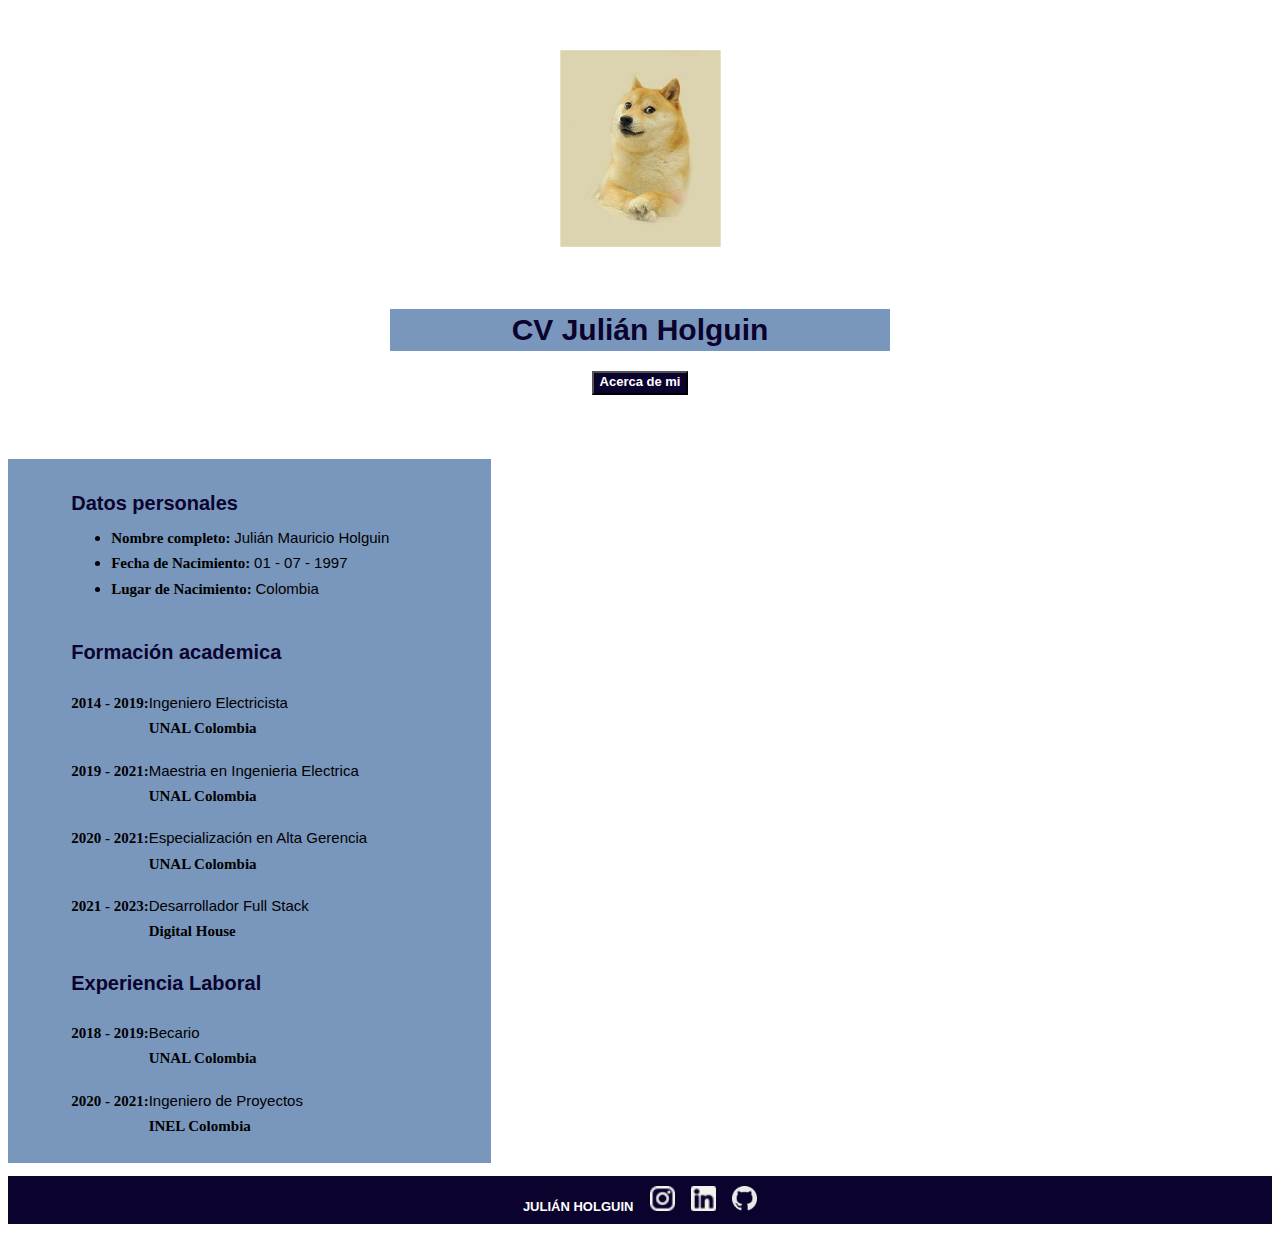
<file: index.html>
<!DOCTYPE html>
<html lang="en">
<head>

    <meta charset="UTF-8">
    <meta http-equiv="X-UA-Compatible" content="IE=edge">
    <meta name="viewport" content="width=device-width, initial-scale=1.0">
    <link rel="stylesheet" href="css/style.css">
    <title>Curriculum</title>
    <img class="Foto" src="img/Doge.jpg" >

</head>

<body>

    <div class="Encabezado">

    <h1 >CV Julián Holguin</h1>
    <p class="Boton"> 
  
    <a href="aboutme.html" ><button class="Footer" href="aboutme.html"> Acerca de mi </button></a>
    </p>
    </div>
    
  
 <section >

        <h2 >Datos personales</h2>

        <ul>
            <li> <span class="Negrita">Nombre completo: </span> Julián Mauricio Holguin</li> 
            <br>
            <li> <span class="Negrita">Fecha de Nacimiento: </span> 01 - 07 - 1997 </li> 
            <br>
            <li> <span class="Negrita">Lugar de Nacimiento: </span> Colombia </li> 
        </ul>

        <br>


        <h2 >Formación academica</h2>
            <p class="alinear"> 
                <span class ="Negrita"> 
                2014 - 2019: 
                </span> 
                <span> 
                Ingeniero Electricista
                <br>
                <br> 
                <span class="Negrita">  
                UNAL Colombia 
                </span>
                </span>
            </p>
            <p class="alinear"> 
                <span class ="Negrita"> 
                2019 - 2021: 
                </span> 
                <span> 
                Maestria en Ingenieria Electrica
                <br>
                <br> 
                <span class="Negrita">  
                UNAL Colombia 
                </span>
                </span>
            </p>
            <p class="alinear"> 
                <span class ="Negrita"> 
                2020 - 2021: 
                </span> 
                <span> 
                Especialización en Alta Gerencia
                <br>
                <br> 
                <span class="Negrita">  
                UNAL Colombia 
                </span>
                </span>
            </p>
            <p class="alinear"> 
                <span class ="Negrita"> 
                2021 - 2023: 
                </span> 
                <span> 
                Desarrollador Full Stack
                <br>
                <br> 
                <span class="Negrita">  
                Digital House 
                </span>
                </span>
            </p>
        <br>
        <h2 >Experiencia Laboral</h2>
            <p class="alinear">
                <span class ="Negrita"> 
                2018 - 2019:
                </span> 
                <span> 
                Becario 
                <br>
                <br> 
                <span class="Negrita">  
                UNAL Colombia 
                </span>
                </span>
            </p>
            <p class="alinear"> 
                <span class ="Negrita"> 
                2020 - 2021: 
                </span> 
                <span> 
                Ingeniero de Proyectos
                <br>
                <br> 
                <span class="Negrita">  
                INEL Colombia 
                </span>
                </span>
            </p>
 </section>
       


</body>

    <p class= "Footer">  
       
        JULIÁN HOLGUIN
        <img class="Logos" src="img/insta.png" > 
        <img class="Logos" src="img/linked.png" > 
        <a href=" https://github.com/jholguinx" >
            <img class="Logos"  src="img/githubmark.png" > 
        </a> 
       
    </p>
</html>
</file>
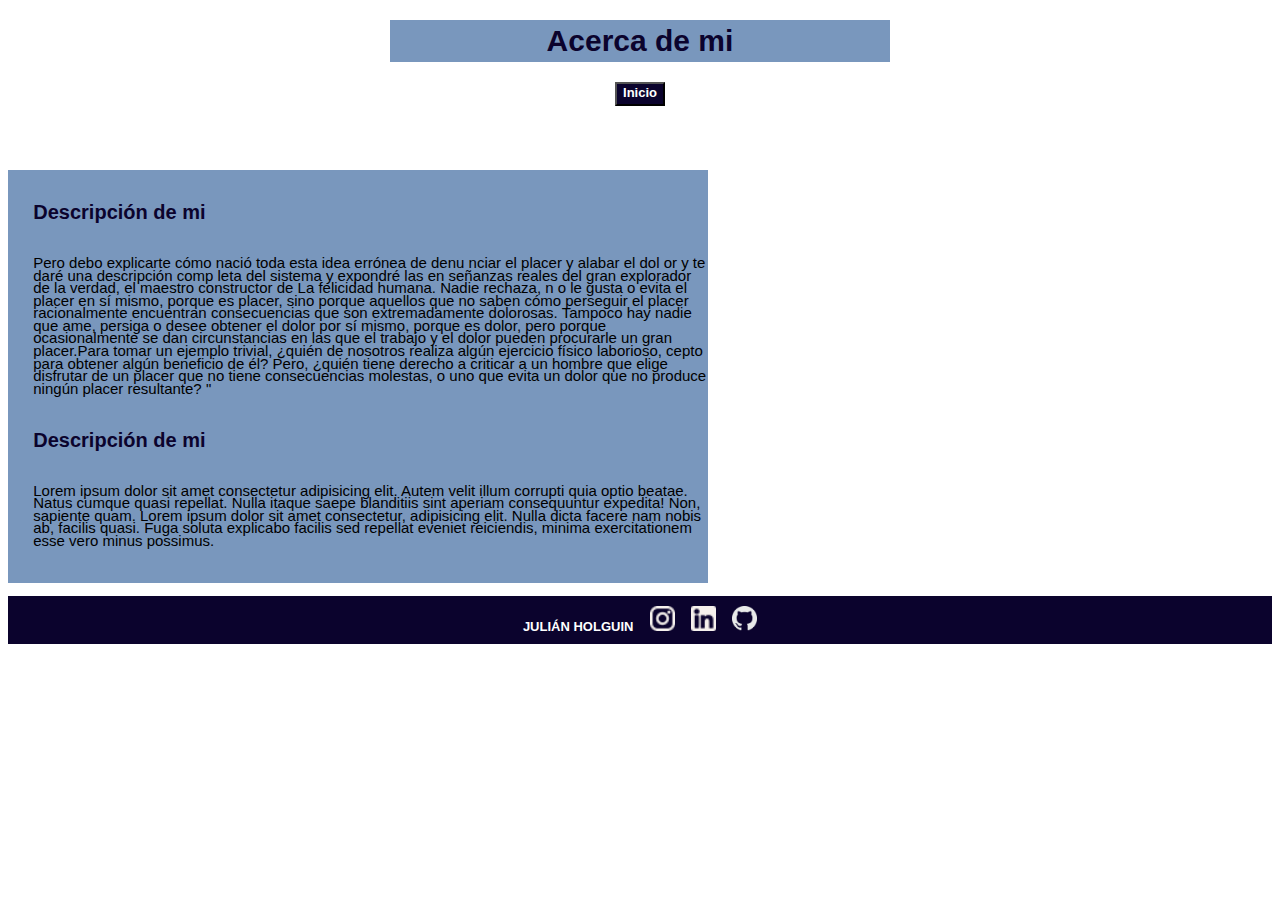
<file: aboutme.html>
<!DOCTYPE html>
<html lang="en">
<head>

    <meta charset="UTF-8">
    <meta http-equiv="X-UA-Compatible" content="IE=edge">
    <meta name="viewport" content="width=device-width, initial-scale=1.0">
    <link rel="stylesheet" href="css/style.css">
    <title>Curriculum</title>

</head>

<body>

    <div class="Encabezado">

    <h1 >Acerca de mi</h1>
    <p class="Boton"> 
     <a href="index.html" ><button class="Footer" href="aboutme.html"> Inicio </button></a> 
     <p>
    </div>

  
 <section class="Encabezado2">

        

        <h2 >Descripción de mi</h2>
            <p class="alinear" > 
                
                <span> 
                    Pero debo explicarte cómo nació
                     toda esta idea errónea de denu
                     nciar el placer y alabar el dol
                     or y te daré una descripción comp
                     leta del sistema y expondré las en
                     señanzas reales del gran explorador 
                     de la verdad, el maestro constructor 
                     de La felicidad humana. Nadie rechaza, n
                     o le gusta o evita el placer en sí mismo, 
                     porque es placer, sino porque aquellos que 
                     no saben cómo perseguir el placer racionalmente 
                     encuentran consecuencias que son extremadamente dolorosas.
                      Tampoco hay nadie que ame, persiga o desee obtener el dolor por 
                      sí mismo, porque es dolor, pero porque ocasionalmente se dan circunstancias 
                      en las que el trabajo y el dolor pueden procurarle un gran placer.Para tomar
                       un ejemplo trivial, ¿quién de nosotros realiza algún ejercicio físico laborioso, 
                       cepto para obtener algún beneficio de él? Pero, ¿quién tiene derecho a criticar 
                       a un hombre que elige disfrutar de un placer que no tiene consecuencias molestas, 
                    o uno que evita un dolor que no produce ningún placer resultante? "
                </span> 
            </p > 

         <h2 >Descripción de mi</h2>
            <p class="alinear" > 
                
                <span> 
                Lorem ipsum dolor sit amet consectetur 
                adipisicing elit. Autem velit illum corrupti 
                quia optio beatae. Natus cumque quasi repellat.
                Nulla itaque saepe blanditiis 
                sint aperiam consequuntur expedita! Non, sapiente quam.
                 Lorem ipsum dolor sit amet consectetur, adipisicing elit. Nulla dicta facere nam nobis ab, facilis quasi. Fuga soluta explicabo facilis sed repellat 
                eveniet reiciendis, minima exercitationem esse vero minus possimus.
                </span> 
            </p > 
 </section>
       


</body>

    <p class= "Footer">  
       
        JULIÁN HOLGUIN
        <img class="Logos" src="img/insta.png" > 
        <img class="Logos" src="img/linked.png" > 
        <a href=" https://github.com/jholguinx" >
            <img class="Logos"  src="img/githubmark.png" > 
        </a> 
    </p>
</html>
</file>
<file: css/style.css>
body{
   
    font-family: 'Gill Sans', 'Gill Sans MT', Calibri, 'Trebuchet MS', sans-serif ;
    font-size: 15px;
    line-height: 84.69%; 
    background-image: url("https://www.xtrafondos.com/wallpapers/lineas-en-simetria-6031.jpg");
    background-size: auto;

}

.Foto{
    transform: scale(0.7,0.7);
    display: block;
    margin: auto;
}

.Encabezado{
    width: 500px;
    height: 150px;
    display: block;
    margin: auto;
    
}

.Encabezado2{
    padding-left: 2%;
    padding-top: 1%;
    background: #7997bd;
    width: 675px;
    height: 400px;
}



.Boton{
    text-align: center;
}

section{
    padding-left: 5%;
    padding-top: 1.1%;
    background: #7997bd;
    width: 420px;
    height: 690px;
    
}



h1 {
    background: #7997bd;
    text-align: center;
    font-style: normal;
    font-weight: bold;
    font-size: 30px;
    line-height: 140%;
    color: #0B032D;
    
}

.alinear {
   
    display: inline-flex;
    width: 100%;
    
}

h2 {  
    font-style: normal;
    font-weight: bold;
    font-size: 20px;
    line-height: 130%;
    color: #0B032D;
    
 }


.Negrita{
    font-family: Times ;
    font-weight: bold;
    font-size: 15px;
    line-height: 84.69%;
}


.Footer {
    padding-bottom: 0.8%;
    text-align: center;
    font-weight: bold;
    font-size: 13px;
    color: #ffffff;
    background: #0B032D;
    
    

}

.Logos{
   padding-left: 1%;
   padding-top: 0.8%;
   width: 25px;
   height: 25px;
   
}
</file>
